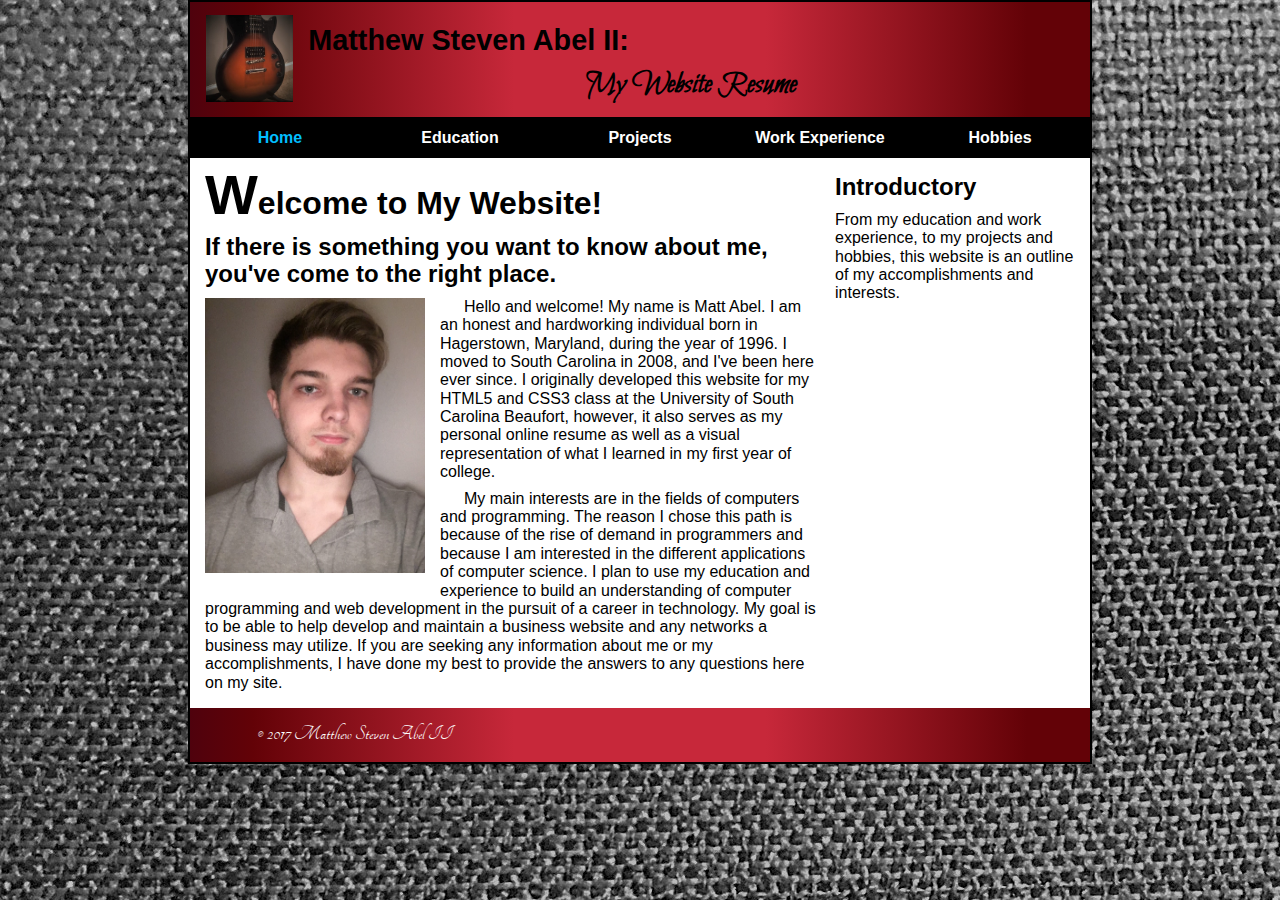
<file: index.html>
<!DOCTYPE html>
<html lang="en">
<head>
    <meta charset="UTF-8">
    <meta name="viewport" content="width=device-width, initial-scale=1">

    <title>Matthew Steven Abel II</title>
    <script src="https://code.jquery.com/jquery-3.2.1.min.js"
            integrity="sha256-hwg4gsxgFZhOsEEamdOYGBf13FyQuiTwlAQgxVSNgt4="
            crossorigin="anonymous"></script>
    <script src="js/jquery.slicknav.min.js"></script>
    <script type="text/javascript">
        $(document).ready( function() {
            $('#nav_menu').slicknav( {prependTo:"#mobile_menu"} );
        });
    </script>
    <link rel="shortcut icon" href="images/epiphone.JPG">
    <link href='https://fonts.googleapis.com/css?family=Tangerine' rel='stylesheet'>
    <link href='https://fonts.googleapis.com/css?family=Bilbo Swash Caps' rel='stylesheet'>
    <link rel="stylesheet" href="styles/normalize.css">
    <link rel="stylesheet" href="styles/main.css">
    <link rel="stylesheet" href="styles/slicknav.css">
</head>
<body>
    <header>
        <img src="images/epiphone.JPG" alt="Matt's Guitar">
        <h2>Matthew Steven Abel II:</h2>
        <h3>My Website Resume</h3>
    </header>
    <nav id="mobile_menu"></nav>
    <nav id="nav_menu">
        <ul>
            <li><a href="index.html" class="current">Home</a></li>
            <li><a href="education.html">Education</a></li>
            <li><a href="projects.html" >Projects</a></li>
            <li><a href="workexperience.html">Work Experience</a>
            <li class="lastitem"><a href="hobbies.html">Hobbies</a></li>
        </ul>
    </nav>
    <aside>
        <h2>Introductory</h2>
        <p>From my education and work experience, to my projects and hobbies, this website is an outline of my accomplishments and interests. </p>

    </aside>
    <main>

        <section>
            <h1> Welcome to My Website!</h1>
            <h2>If there is something you want to know about me, you've come to the right place.</h2>
            <img src="images/profile_picture.JPG" alt="Matt Abel">
            <p> Hello and welcome! My name is Matt Abel. I am an honest and hardworking individual born in Hagerstown, Maryland, during the year of 1996. I moved to South Carolina in 2008, and I've been here ever since. I originally developed this website for my HTML5 and CSS3 class at the University of South Carolina Beaufort, however, it also serves as my personal online resume as well as a visual representation of what I learned in my first year of college. </p>
            <p> My main interests are in the fields of computers and programming. The reason I chose this path is because of the rise of demand in programmers and because I am interested in the different applications of computer science. I plan to use my education and experience to build an understanding of computer programming and web development in the pursuit of a career in technology. My goal is to be able to help develop and maintain a business website and any networks a business may utilize. If you are seeking any information about me or my accomplishments, I have done my best to provide the answers to any questions here on my site. </p>

        </section>
    </main>

    <footer>
        <p> &copy 2017 Matthew Steven Abel II </p>
    </footer>
</body>
</html>
</file>
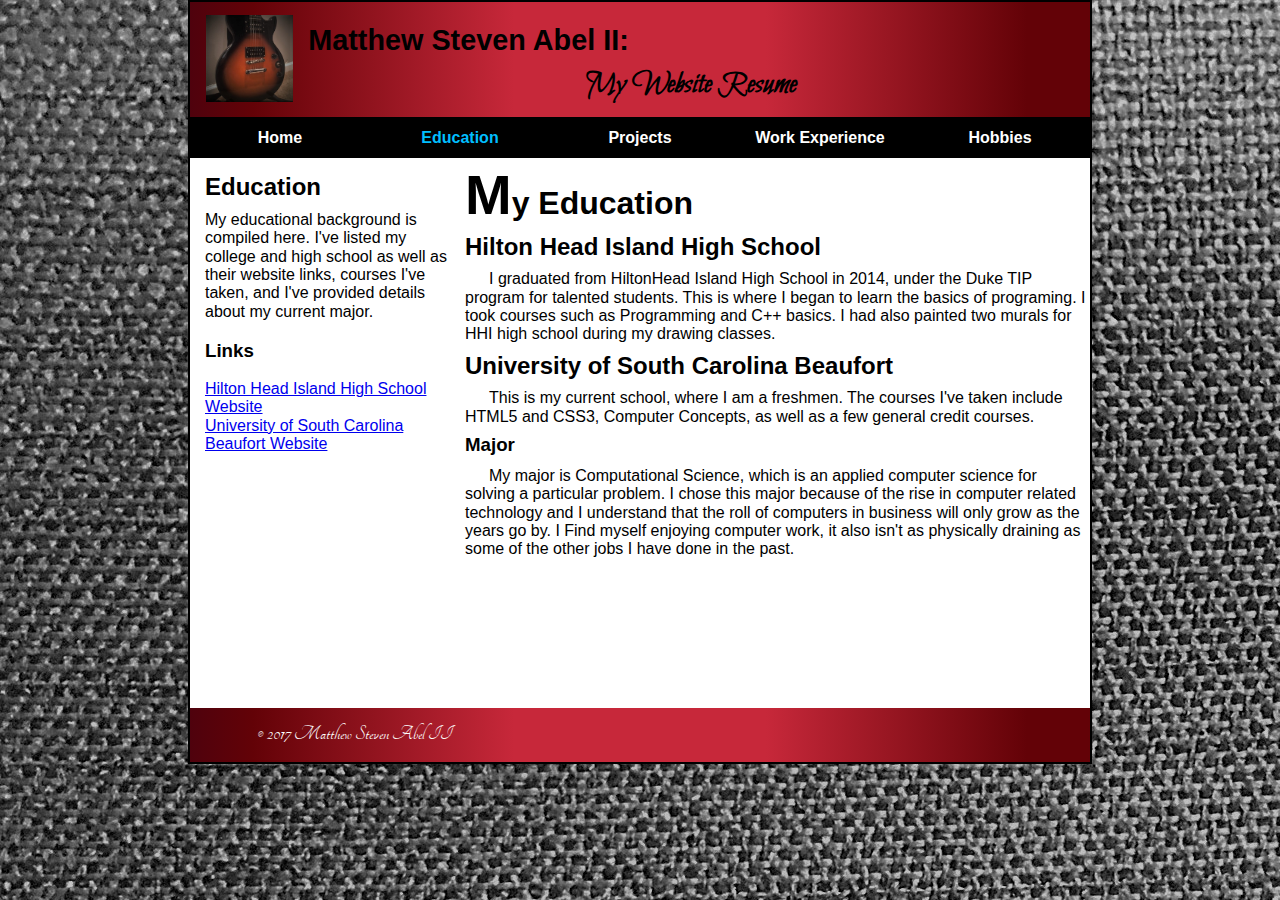
<file: education.html>
<!DOCTYPE html>
<html lang="en">
<head>
    <meta charset="UTF-8">
    <meta name="viewport" content="width=device-width, initial-scale=1">

    <title>Matthew Steven Abel II</title>
    <script src="https://code.jquery.com/jquery-3.2.1.min.js"
            integrity="sha256-hwg4gsxgFZhOsEEamdOYGBf13FyQuiTwlAQgxVSNgt4="
            crossorigin="anonymous"></script>
    <script src="js/jquery.slicknav.min.js"></script>
    <script type="text/javascript">
        $(document).ready( function() {
            $('#nav_menu').slicknav( {prependTo:"#mobile_menu"} );
        });
    </script>
    <link rel="shortcut icon" href="images/epiphone.JPG">
    <link href='https://fonts.googleapis.com/css?family=Tangerine' rel='stylesheet'>
    <link href='https://fonts.googleapis.com/css?family=Bilbo Swash Caps' rel='stylesheet'>
    <link rel="stylesheet" href="styles/normalize.css">
    <link rel="stylesheet" href="styles/main.css">
    <link rel="stylesheet" href="styles/education.css">
    <link rel="stylesheet" href="styles/slicknav.css">
</head>
<body>
<header>
    <img src="images/epiphone.JPG" alt="Matt's Guitar">
    <h2>Matthew Steven Abel II:</h2>
    <h3>My Website Resume</h3>
</header>
<nav id="mobile_menu"></nav>
<nav id="nav_menu">
    <ul>
        <li><a href="index.html" >Home</a></li>
        <li><a href="education.html" class="current">Education</a></li>
        <li><a href="projects.html">Projects</a></li>
        <li><a href="workexperience.html">Work Experience</a>
        <li class="lastitem"><a href="hobbies.html">Hobbies</a></li>
    </ul>
</nav>
<aside>
    <h2>Education</h2>
    <p> My educational background is compiled here. I've listed my college and high school as well as their website links, courses I've taken, and I've provided details about my current major.</p>
    <h3>Links</h3>
    <a href="https://hhihs.beaufortschools.net/">Hilton Head Island High School Website</a><br>
    <a href="http://www.uscb.edu/">University of South Carolina Beaufort Website</a>
</aside>
<main>

    <section>
        <h1> My Education</h1>
        <h2>Hilton Head Island High School</h2>
        <p> I graduated from HiltonHead Island High School in 2014, under the Duke TIP program for talented students.  This is where I began to learn the basics of programing. I took courses such as Programming and C++ basics. I had also painted two murals for HHI high school during my drawing classes. </p>
        <h2>University of South Carolina Beaufort</h2>
        <p> This is my current school, where I am a freshmen. The courses I've taken include HTML5 and CSS3, Computer Concepts, as well as a few general credit courses. </p>
        <h3>Major</h3>
        <p> My major is Computational Science, which is an applied computer science for solving a particular problem. I chose this major because of the rise in computer related technology and I understand that the roll of computers in business will only grow as the years go by. I Find myself enjoying computer work, it also isn't as physically draining as some of the other jobs I have done in the past.</p>
    </section>
</main>

<footer>
    <p> &copy 2017 Matthew Steven Abel II </p>
</footer>
</body>
</html>
</file>
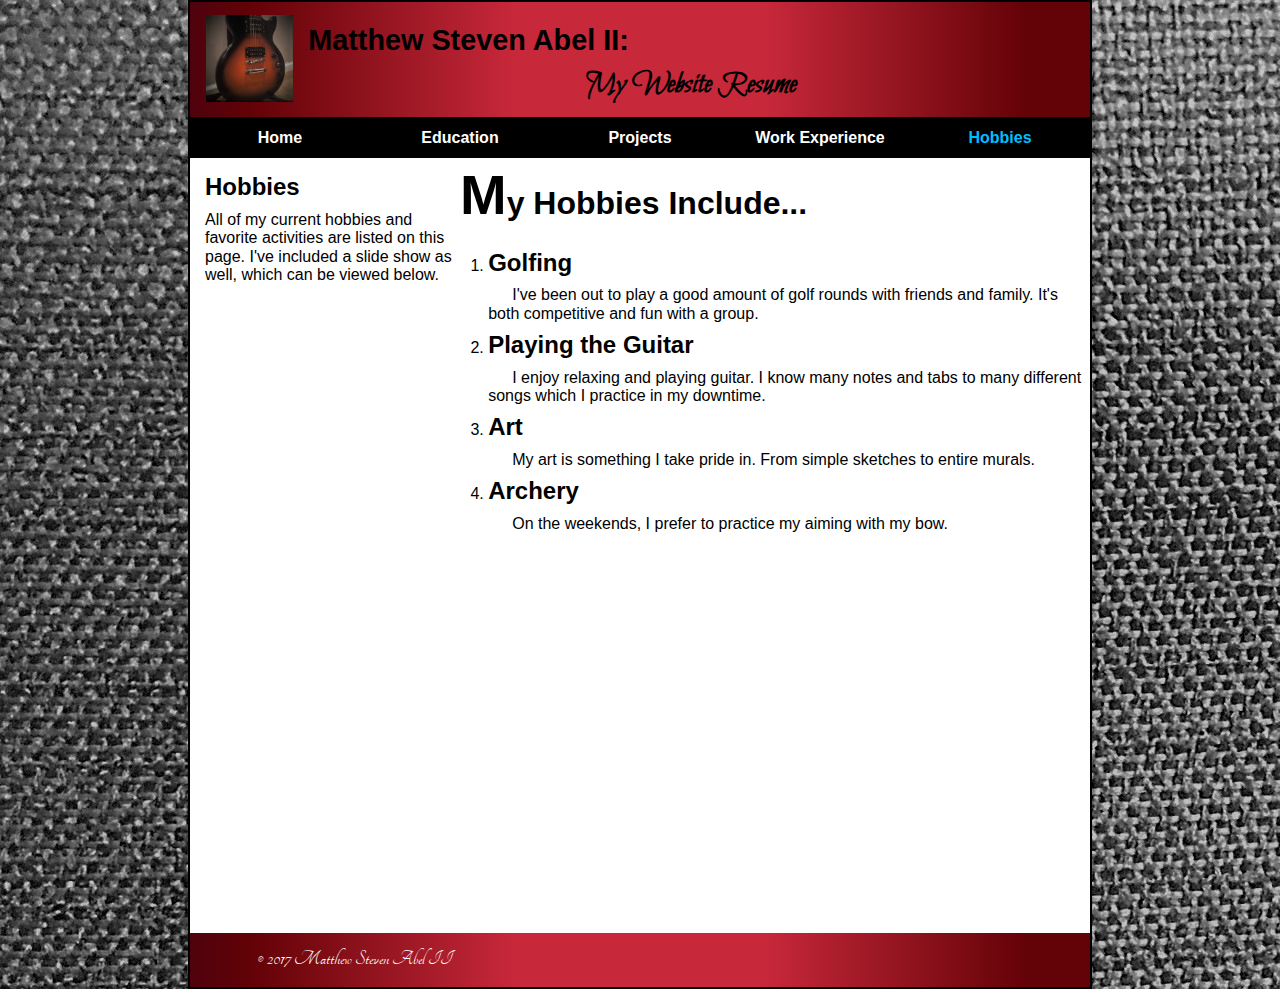
<file: hobbies.html>
<!DOCTYPE html>
<html lang="en">
<head>
    <meta charset="UTF-8">
    <meta name="viewport" content="width=device-width, initial-scale=1">

    <title>Matthew Steven Abel II</title>
    <script src="https://code.jquery.com/jquery-3.2.1.min.js"
            integrity="sha256-hwg4gsxgFZhOsEEamdOYGBf13FyQuiTwlAQgxVSNgt4="
            crossorigin="anonymous"></script>
    <script src="js/jquery.slicknav.min.js"></script>
    <script src="js/jquery.slides.min.js"></script>
    <script>
        $(function(){
            $("#slides").slidesjs({
                width: 50,
                height: 50
            });
        });
    </script>
    <script type="text/javascript">
        $(document).ready( function() {
            $('#nav_menu').slicknav( {prependTo:"#mobile_menu"} );
        });
    </script>
    <link rel="shortcut icon" href="images/epiphone.JPG">
    <link href='https://fonts.googleapis.com/css?family=Tangerine' rel='stylesheet'>
    <link href='https://fonts.googleapis.com/css?family=Bilbo Swash Caps' rel='stylesheet'>
    <link rel="stylesheet" href="styles/normalize.css">
    <link rel="stylesheet" href="styles/main.css">
    <link rel="stylesheet" href="styles/hobbies.css">
    <link rel="stylesheet" href="styles/slicknav.css">
</head>
<body>
<header>
    <img src="images/epiphone.JPG" alt="Matt's Guitar">
    <h2>Matthew Steven Abel II:</h2>
    <h3>My Website Resume</h3>
</header>
<nav id="mobile_menu"></nav>
<nav id="nav_menu">
    <ul>
        <li><a href="index.html">Home</a></li>
        <li><a href="education.html">Education</a></li>
        <li><a href="projects.html" >Projects</a></li>
        <li><a href="workexperience.html">Work Experience</a>
        <li class="lastitem"><a href="hobbies.html" class="current">Hobbies</a></li>
    </ul>
</nav>
<aside>
    <h2>Hobbies</h2>
    <p>All of my current hobbies and favorite activities are listed on this page. I've included a slide show as well, which can be viewed below. </p>

</aside>
<main>

    <section>
        <h1> My Hobbies Include...</h1>
        <ol>
            <li><h2>Golfing</h2><p> I've been out to play a good amount of golf rounds with friends and family. It's both competitive and fun with a group. </p></li>
            <li><h2>Playing the Guitar</h2><p> I enjoy relaxing and playing guitar. I know many notes and tabs to many different songs which I practice in my downtime. </p></li>
            <li><h2>Art </h2><p> My art is something I take pride in. From simple sketches to entire murals. </p></li>
            <li><h2>Archery </h2><p> On the weekends, I prefer to practice my aiming with my bow. </p></li>
        </ol>
        <div id="slides">
            <img src="images/golfing.JPG">
            <img src="images/guitar.JPG">
            <img src="images/wolf.JPG">
            <img src="images/archery.JPG">
        </div>
    </section>
</main>


<footer>
    <p> &copy 2017 Matthew Steven Abel II </p>
</footer>
</body>
</html>
</file>
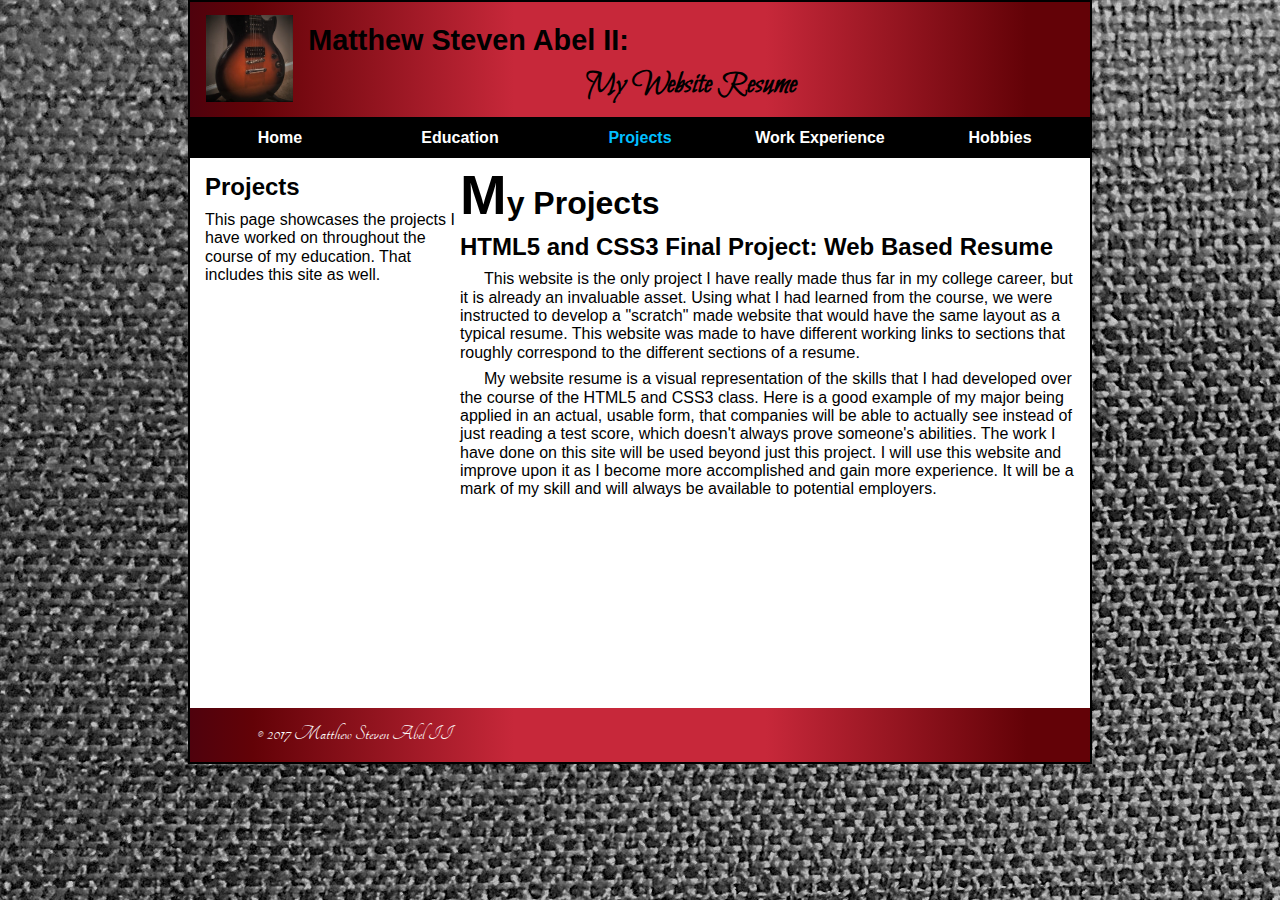
<file: projects.html>
<!DOCTYPE html>
<html lang="en">
<head>
    <meta charset="UTF-8">
    <meta name="viewport" content="width=device-width, initial-scale=1">

    <title>Matthew Steven Abel II</title>
    <script src="https://code.jquery.com/jquery-3.2.1.min.js"
            integrity="sha256-hwg4gsxgFZhOsEEamdOYGBf13FyQuiTwlAQgxVSNgt4="
            crossorigin="anonymous"></script>
    <script src="js/jquery.slicknav.min.js"></script>
    <script type="text/javascript">
        $(document).ready( function() {
            $('#nav_menu').slicknav( {prependTo:"#mobile_menu"} );
        });
    </script>
    <link rel="shortcut icon" href="images/epiphone.JPG">
    <link href='https://fonts.googleapis.com/css?family=Tangerine' rel='stylesheet'>
    <link href='https://fonts.googleapis.com/css?family=Bilbo Swash Caps' rel='stylesheet'>
    <link rel="stylesheet" href="styles/normalize.css">
    <link rel="stylesheet" href="styles/main.css">
    <link rel="stylesheet" href="styles/projects.css">
    <link rel="stylesheet" href="styles/slicknav.css">
</head>
<body>
<header>
    <img src="images/epiphone.JPG" alt="Matt's Guitar">
    <h2>Matthew Steven Abel II:</h2>
    <h3>My Website Resume</h3>
</header>
<nav id="mobile_menu"></nav>
<nav id="nav_menu">
    <ul>
        <li><a href="index.html" >Home</a></li>
        <li><a href="education.html">Education</a></li>
        <li><a href="projects.html" class="current">Projects</a></li>
        <li><a href="workexperience.html">Work Experience</a>
        <li class="lastitem"><a href="hobbies.html">Hobbies</a></li>
    </ul>
</nav>
<aside>
    <h2>Projects</h2>
    <p> This page showcases the projects I have worked on throughout the course of my education. That includes this site as well.</p>

</aside>
<main>

    <section>
        <h1> My Projects</h1>
        <h2> HTML5 and CSS3 Final Project: Web Based Resume</h2>
        <p> This website is the only project I have really made thus far in my college career, but it is already an invaluable asset. Using what I had learned from the course, we were instructed to develop a "scratch" made website that would have the same layout as a typical resume. This website was made to have different working links to sections that roughly correspond to the different sections of a resume. </p>
        <p> My website resume is a visual representation of the skills that I had developed over the course of the HTML5 and CSS3 class. Here is a good example of my major being applied in an actual, usable form, that companies will be able to actually see instead of just reading a test score, which doesn't always prove someone's abilities. The work I have done on this site will be used beyond just this project. I will use this website and improve upon it as I become more accomplished and gain more experience. It will be a mark of my skill and will always be available to potential employers. </p>
    </section>
</main>

<footer>
    <p> &copy 2017 Matthew Steven Abel II </p>
</footer>
</body>
</html>
</file>
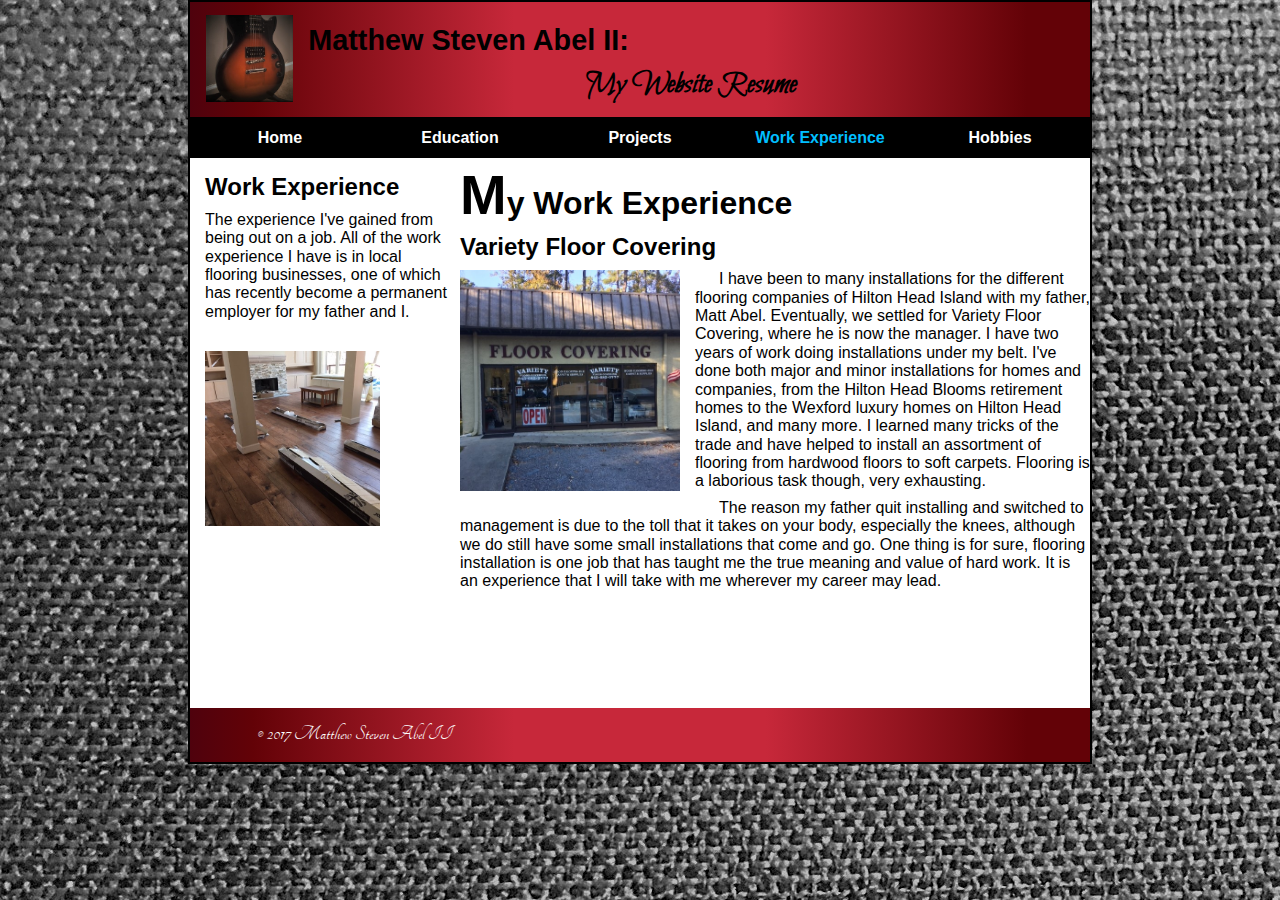
<file: workexperience.html>
<!DOCTYPE html>
<html lang="en">
<head>
    <meta charset="UTF-8">
    <meta name="viewport" content="width=device-width, initial-scale=1">

    <title>Matthew Steven Abel II</title>
    <script src="https://code.jquery.com/jquery-3.2.1.min.js"
            integrity="sha256-hwg4gsxgFZhOsEEamdOYGBf13FyQuiTwlAQgxVSNgt4="
            crossorigin="anonymous"></script>
    <script src="js/jquery.slicknav.min.js"></script>
    <script type="text/javascript">
        $(document).ready( function() {
            $('#nav_menu').slicknav( {prependTo:"#mobile_menu"} );
        });
    </script>
    <link rel="shortcut icon" href="images/epiphone.JPG">
    <link href='https://fonts.googleapis.com/css?family=Tangerine' rel='stylesheet'>
    <link href='https://fonts.googleapis.com/css?family=Bilbo Swash Caps' rel='stylesheet'>
    <link rel="stylesheet" href="styles/normalize.css">
    <link rel="stylesheet" href="styles/main.css">
    <link rel="stylesheet" href="styles/workexperience.css">
    <link rel="stylesheet" href="styles/slicknav.css">
</head>
<body>
<header>
    <img src="images/epiphone.JPG" alt="Matt's Guitar">
    <h2>Matthew Steven Abel II:</h2>
    <h3>My Website Resume</h3>
</header>
<nav id="mobile_menu"></nav>
<nav id="nav_menu">
    <ul>
        <li><a href="index.html">Home</a></li>
        <li><a href="education.html">Education</a></li>
        <li><a href="projects.html" >Projects</a></li>
        <li><a href="workexperience.html" class="current">Work Experience</a>
        <li class="lastitem"><a href="hobbies.html">Hobbies</a></li>
    </ul>
</nav>
<aside>
    <h2>Work Experience </h2>
    <p> The experience I've gained from being out on a job. All of the work experience I have is in local flooring businesses, one of which has recently become a permanent employer for my father and I. </p>
    <img src="images/jobsite.JPG" alt="Hardwood Job Site" >
</aside>
<main>

    <section>
        <h1> My Work Experience </h1>
        <h2>Variety Floor Covering</h2>
        <img src="/images/varietyfloors.JPG" alt="Variety Floor Covering" >
        <p> I have been to many installations for the different flooring companies of Hilton Head Island with my father, Matt Abel. Eventually, we settled for Variety Floor Covering, where he is now the manager. I have two years of work doing installations under my belt. I've done both major and minor installations for homes and companies, from the Hilton Head Blooms retirement homes to the Wexford luxury homes on Hilton Head Island, and many more. I learned many tricks of the trade and have helped to install an assortment of flooring from hardwood floors to soft carpets. Flooring is a laborious task though, very exhausting. </p>
        <p> The reason my father quit installing and switched to management is due to the toll that it takes on your body, especially the knees, although we do still have some small installations that come and go. One thing is for sure, flooring installation is one job that has taught me the true meaning and value of hard work. It is an experience that I will take with me wherever my career may lead. </p>
    </section>

</main>

<footer>
    <p> &copy 2017 Matthew Steven Abel II </p>
</footer>
</body>
</html>
</file>
<file: styles/main.css>
html{
    background-image: url("../images/background_texture.JPG");
}
body {
    max-width: 900px;
    width: 95%;
    margin: 0 auto;
    background-color: white;
    padding: 0;
    border: 2px solid black;
    font-family: "Californian FB", sans-serif;
}
h1, h2, h3, p {
    margin: 0;
    padding: 0;
}
header {
    background: rgba(79,2,13,1);
    background: -moz-linear-gradient(left, rgba(79,2,13,1) 0%, rgba(99,2,7,1) 7%, rgba(199,40,58,1) 36%, rgba(199,40,58,1) 64%, rgba(99,2,7,1) 93%, rgba(99,2,7,1) 100%);
    background: -webkit-linear-gradient(left, rgba(79,2,13,1) 0%, rgba(99,2,7,1) 7%, rgba(199,40,58,1) 36%, rgba(199,40,58,1) 64%, rgba(99,2,7,1) 93%, rgba(99,2,7,1) 100%);
    background: -o-linear-gradient(left, rgba(79,2,13,1) 0%, rgba(99,2,7,1) 7%, rgba(199,40,58,1) 36%, rgba(199,40,58,1) 64%, rgba(99,2,7,1) 93%, rgba(99,2,7,1) 100%);
    background: -ms-linear-gradient(left, rgba(79,2,13,1) 0%, rgba(99,2,7,1) 7%, rgba(199,40,58,1) 36%, rgba(199,40,58,1) 64%, rgba(99,2,7,1) 93%, rgba(99,2,7,1) 100%);
    background: linear-gradient(to right, rgba(79,2,13,1) 0%, rgba(99,2,7,1) 7%, rgba(199,40,58,1) 36%, rgba(199,40,58,1) 64%, rgba(99,2,7,1) 93%, rgba(99,2,7,1) 100%);
    filter: progid:DXImageTransform.Microsoft.gradient( startColorstr='#4f020d', endColorstr='#630207', GradientType=1 );
    padding: .8125em 1.7777% .8125em 1.7777%; /* 13/16 */ /* 16/900 * 100% */
    /*border-bottom: 2px solid black;*/
}
header img {
    float: left;
    width: 10%; /* 90px/900px * 100% */
    max-width: 90px;
    min-width: 50px;
    padding-right: 1.7777%; /* 16px / 900px * 100% */
}
header h2 {
    padding-top: .3em;
    padding-bottom: .4em;
    font-size: 180%;
}
header h3 {
    font-family: 'Bilbo Swash Caps', serif;
    font-size: 190%;
    padding-bottom: 0.04em;
    text-align: center;
}
/* --------------------------------------------------------------------------------------- */ /* Navigation menu at page top */
#nav_menu ul {
    list-style: none;
    position: relative;
}
#nav_menu ul li {
    float: left;
    width: 20%;
}
#nav_menu ul ul {
    display: none;
    position: absolute;
    top: 100%;
}
#nav_menu ul ul li {
    float: none;
}
#nav_menu ul li:hover > ul {
    display: block;
    width: 100%;
}
#nav_menu > ul::after {
    content: "";
    display: block;
    clear: both;
}
#nav_menu ul {
    margin: 0;
    padding: 0;
}
#nav_menu ul li a {
    text-align: center;
    display: block;
    padding: 0.7em 0;
    text-decoration: none;
    background-color: black;
    color: white;
    font-weight: bold;
}
#nav_menu ul li a.current {
    color: deepskyblue;
}
#nav_menu ul li a:hover, #nav_menu ul li a:focus {
    background-color: darkslategrey;
}
/* --------------------------------------------------------------------------------------- */

aside {
    float: right;
    /*border-right: 2px solid black;*/
    width: 27.777%;
    height: 550px;
    padding: 15px 5px 0 15px;
}
aside h2 {
    padding-bottom: 10px;
}
main {
    height: 550px;


}
section {
    padding-left: 15px;
    height: 550px;
}

section img {
    max-width: 220px;
    min-width: 90px;
    padding: 0 15px 15px 0;
    float: left;
    width: 25.4%;    /* 150px / 590px * 100% */

}
section h1 {
    padding-top: 5px;
    padding-bottom: 5px;
}
section h1:first-letter {
    font-size: 175%;

}
section h2 {
    padding-bottom: 10px;
}
section p {
    text-indent: 1.5em;
    padding-bottom: .5em;
}


footer {
    background: rgba(79,2,13,1);
    background: -moz-linear-gradient(left, rgba(79,2,13,1) 0%, rgba(99,2,7,1) 7%, rgba(199,40,58,1) 36%, rgba(199,40,58,1) 64%, rgba(99,2,7,1) 93%, rgba(99,2,7,1) 100%);
    background: -webkit-linear-gradient(left, rgba(79,2,13,1) 0%, rgba(99,2,7,1) 7%, rgba(199,40,58,1) 36%, rgba(199,40,58,1) 64%, rgba(99,2,7,1) 93%, rgba(99,2,7,1) 100%);
    background: -o-linear-gradient(left, rgba(79,2,13,1) 0%, rgba(99,2,7,1) 7%, rgba(199,40,58,1) 36%, rgba(199,40,58,1) 64%, rgba(99,2,7,1) 93%, rgba(99,2,7,1) 100%);
    background: -ms-linear-gradient(left, rgba(79,2,13,1) 0%, rgba(99,2,7,1) 7%, rgba(199,40,58,1) 36%, rgba(199,40,58,1) 64%, rgba(99,2,7,1) 93%, rgba(99,2,7,1) 100%);
    background: linear-gradient(to right, rgba(79,2,13,1) 0%, rgba(99,2,7,1) 7%, rgba(199,40,58,1) 36%, rgba(199,40,58,1) 64%, rgba(99,2,7,1) 93%, rgba(99,2,7,1) 100%);
    filter: progid:DXImageTransform.Microsoft.gradient( startColorstr='#4f020d', endColorstr='#630207', GradientType=1 );
    padding: .9375em 1.6666% .9375em 1.6666%; /* 15px / 16px */ /* 15px / 900px * 100% */
}
footer p {
    padding-left: 2.5em;
    color: white;
    font-family: 'Tangerine', sans-serif;
    font-size: 130%;
}
/* ------------------------------------------------------------------------------ */ /* mobile menu and media queries */
#mobile_menu {
    display: none;
}
@media only screen and (max-width: 900px) {
    html {
        background-image: none;
    }
    body {
        font-size: 90%;
        box-shadow: none;
}

}
@media only screen and (max-width: 760px) {
    #nav_menu {
        display: none;
    }
    #mobile_menu {
        display: block;
    }
    main {
        height: 90%;
    }
    header h2 {
        font-size: 200%;
    }
    section {
        width: 90%;
        float: none;
        height: 90%;
        padding-left: 5%;
        padding-bottom: 0.5em;
    }
    aside {
        width: 90%;
        height: 90%;
        float: none;
        padding: 0 5% 1em 5%;
    }

    #nav_list ul {
        width: 50%;
        padding-left: 25%;
        text-align: center;
    }
    #nav_list ul li a {
    }
}
@media only screen and (max-width: 480px) {
    header h2 {
        font-size: 185%;
    }
    header h3 {
        font-size: 115%;
    }
    section h1 {
        font-size: 140%;
    }
    section h2 {
        font-size: 105%;
    }
    section h1:first-letter {
        font-size: 180%; /* reduced from 240% */
    }
}
</file>
<file: styles/education.css>
aside {
    float: left;
    padding-right: 10px;
}
aside h3 {
    padding-top: 1em;
    padding-bottom: 1em;
}
section h3 {
    padding-bottom: 0.6em;
}
</file>
<file: styles/hobbies.css>
aside {
    float: left;
}
main {
    min-height: 775px;
}
section ol {
    padding-left: 32%;
}
#slides {
    display: none;
    max-height: 500px;
    max-width: 250px;
    height: 80%;
    width: 80%;
}
</file>
<file: styles/projects.css>
aside {
    float: left;
}
section {
    padding-right: 0.6em;
}
</file>
<file: styles/workexperience.css>
aside {
    float: left;
}
aside img {
    padding-top: 30px;
    max-height: 70%;
    max-width: 70%;
}
</file>
